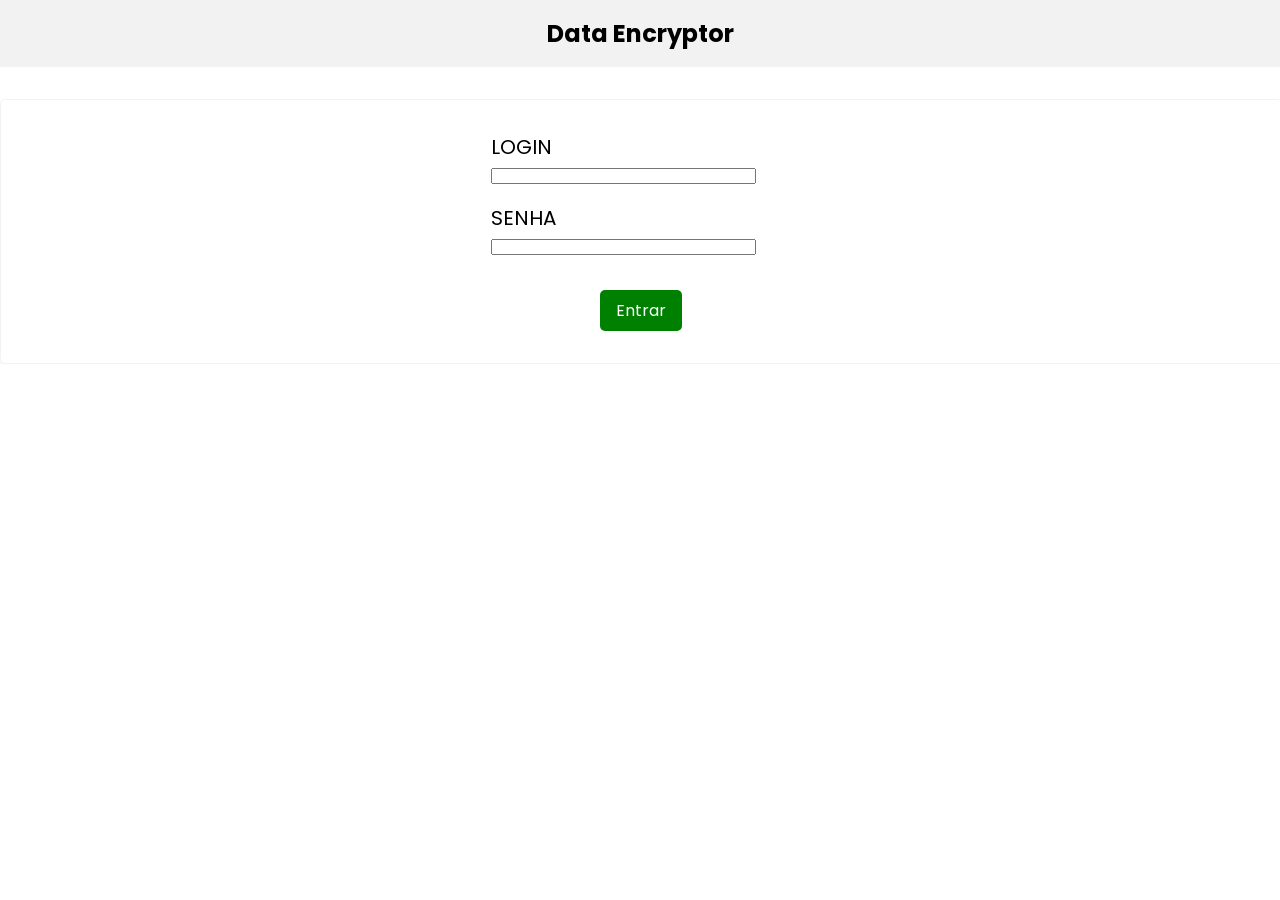
<file: index.html>
<!DOCTYPE html>
<html lang="en">
<head>
    <meta charset="UTF-8">
    <meta http-equiv="X-UA-Compatible" content="IE=edge">
    <meta name="viewport" content="width=device-width, initial-scale=1.0">
    <title>Document</title>
    <link rel="stylesheet" href="./css/index.css">
</head>
<body>
    <header>
        <nav>
            <h1>Data Encryptor</h1>
        </nav>
    </header>
    <section>
        <form class="container">
            <div class="nome-container">
                <label>LOGIN</label>
                <input type="text" class="input_login" />
            </div>
            <div class="nome-container">
                <label>SENHA</label>
                <input type="password" class="input_senha" />
            </div>
            <div class="btn_container">
                <button class="btn_form btn_login" type="button">Entrar</button>
            </div>
        </form>
    </section>
</body>
<script src="./js/main.js" ></script>
</html>
</file>
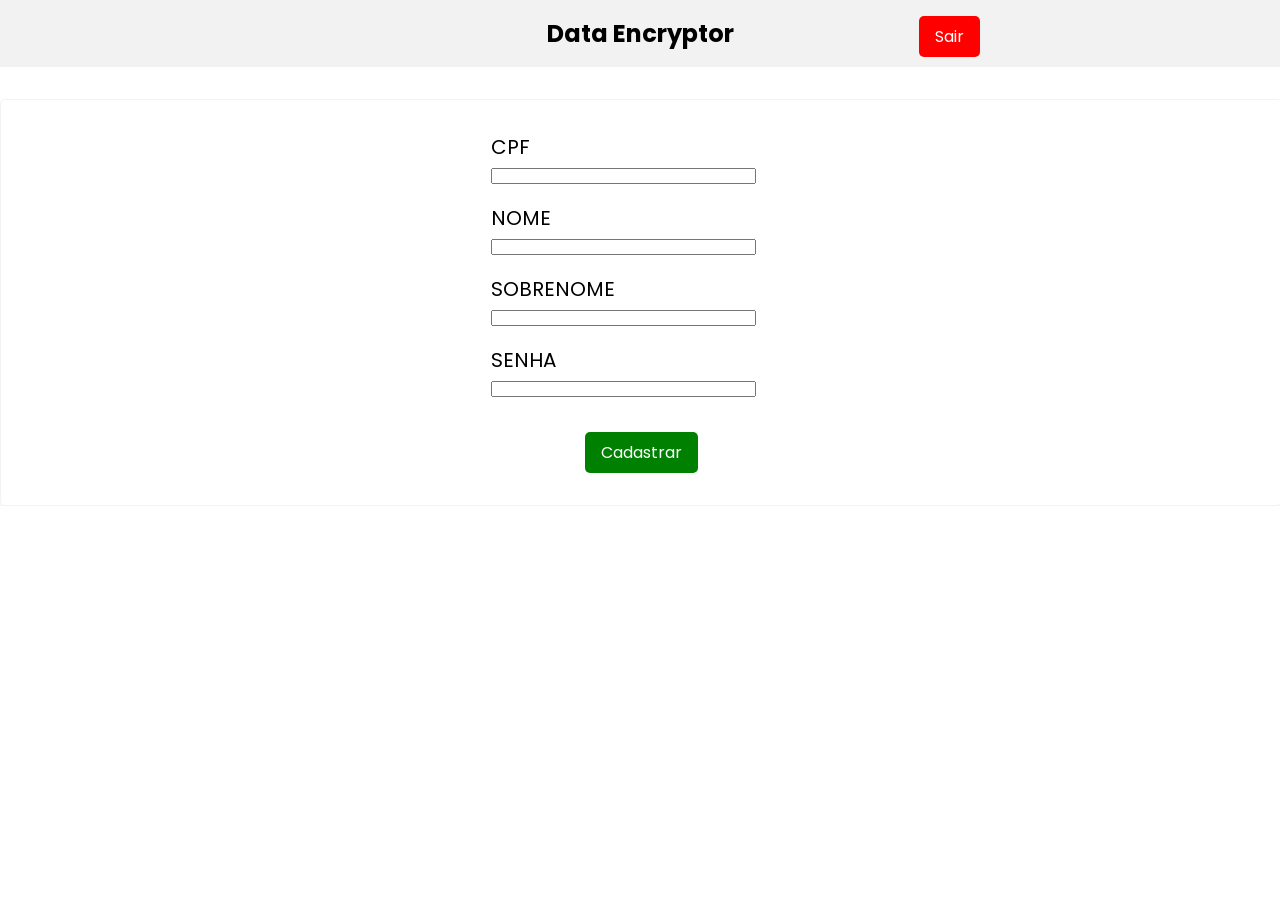
<file: main.html>
<!DOCTYPE html>
<html lang="en">
<head>
    <meta charset="UTF-8">
    <meta http-equiv="X-UA-Compatible" content="IE=edge">
    <meta name="viewport" content="width=device-width, initial-scale=1.0">
    <title>Document</title>
    <link rel="stylesheet" href="./css/index.css">
</head>
<body>
    <header>
        <nav>
            <h1>Data Encryptor</h1>
        </nav>
        <div class="btn_logout_container">
            <a class="btn_logout">
                Sair
            </a>
        </div>
    </header>
    <section>
        <form class="container">
            <div class="cpf_container">
                <label for="cpf">CPF</label>
                <input type="text" class="input_cpf" />
            </div>
            <div class="nome-container">
                <label>NOME</label>
                <input type="text" class="input_nome" />
            </div>
            <div class="sobrenome-container">
                <label>SOBRENOME</label>
                <input type="text" class="input_sobrenome" />
            </div>
            <div class="nome-container">
                <label>SENHA</label>
                <input type="password" class="input_senha" />
            </div>
            <div class="btn_container">
                <button class="btn_form" type="button">Cadastrar</button>
            </div>
        </form>
    </section>
    <section>
        <div class="tabela_container">

        </div>
    </section>
</body>
<script src="./js/main.js" ></script>
</html>
</file>
<file: css/index.css>
@import url('https://fonts.googleapis.com/css2?family=Open+Sans:ital,wght@1,300&family=Oxygen:wght@300&family=Poppins&display=swap');

* {
    margin: 0;
    overflow-x: hidden;
    font-family: 'Poppins', sans-serif;
}

header {
    width: 100%;
    display: flex;
    padding: 1rem 0;
    position: relative;
    justify-content: center;
    background: rgba(0, 0, 0, 0.05);
}

header nav {
    max-width: 768px;
}

form label {
    font-size: 16px;
}

form input {
    max-height: 10px;
}

section {
    margin: 2rem 0;
}

.container {
    width: 100%;
    padding: 1rem 0;
    border-radius: 5px;
    border: 1px solid rgba(0, 0, 0, 0.05);
    box-shadow: 5px 5px 5px 5px rgba(0, 0, 0, 0.05);
}

.tabela_container {
    margin: 0 auto;
    max-width: 768px;
}

thead {
    width: 100%;
    display: flex;
    font-size: 12px;
}

thead tr {
    justify-content: space-around;
    display: flex;
    width: 100%;
}

table th {
    text-align: center;
}

tbody {
    display: flex;
    font-size: 10px;
}

tbody tr {
    display: flex;
}

.colunaTabela td {
    max-width: 200px;
}

.colunaTabela td ul {
    list-style: none;
}

form div {
    margin: 0 auto;
    max-width: 300px;
    margin-top: 1rem;
    text-align: left;
}

.btn_decodificar_container {
    width: 100%;
}

.btn_container {
    padding: 1rem 0;
    display: flex;
    justify-content: center;
}

.btn_form {
    font-size: 12px;
    cursor: pointer;
    color: #ffffff;
    border: none;
    border-radius: 5px;
    background: green;
    padding: 0.5rem 1rem;
}

.btn_decodificar {
    width: 70px;
    border: none;
    cursor: pointer;
    border-radius: 5px;
    padding: 1rem;
    font-size: 10px;
}

.btn_logout {
    cursor: pointer;
    color: #fff;
    right: 10px;
    background: red;
    position: absolute;
    border-radius: 5px;
    padding: 0.5rem 1rem;
}

@media screen and (min-width: 768px) {

    form label {
        font-size: 20px;
    }

    thead {
        font-size: 20px;
    }

    tbody {
        justify-content: space-between;
        font-size: 16px;
    }

    tbody tr {
        justify-content: space-around;
        display: flex;
        width: 100%;
    }

    .btn_form {
        font-size: 16px;
    }

    .btn_decodificar {
        font-size: 16px;
    }

    .colunaTabela td {
        width: 100%;
    }

    .btn_logout {
        right: 300px;
    }
}
</file>
